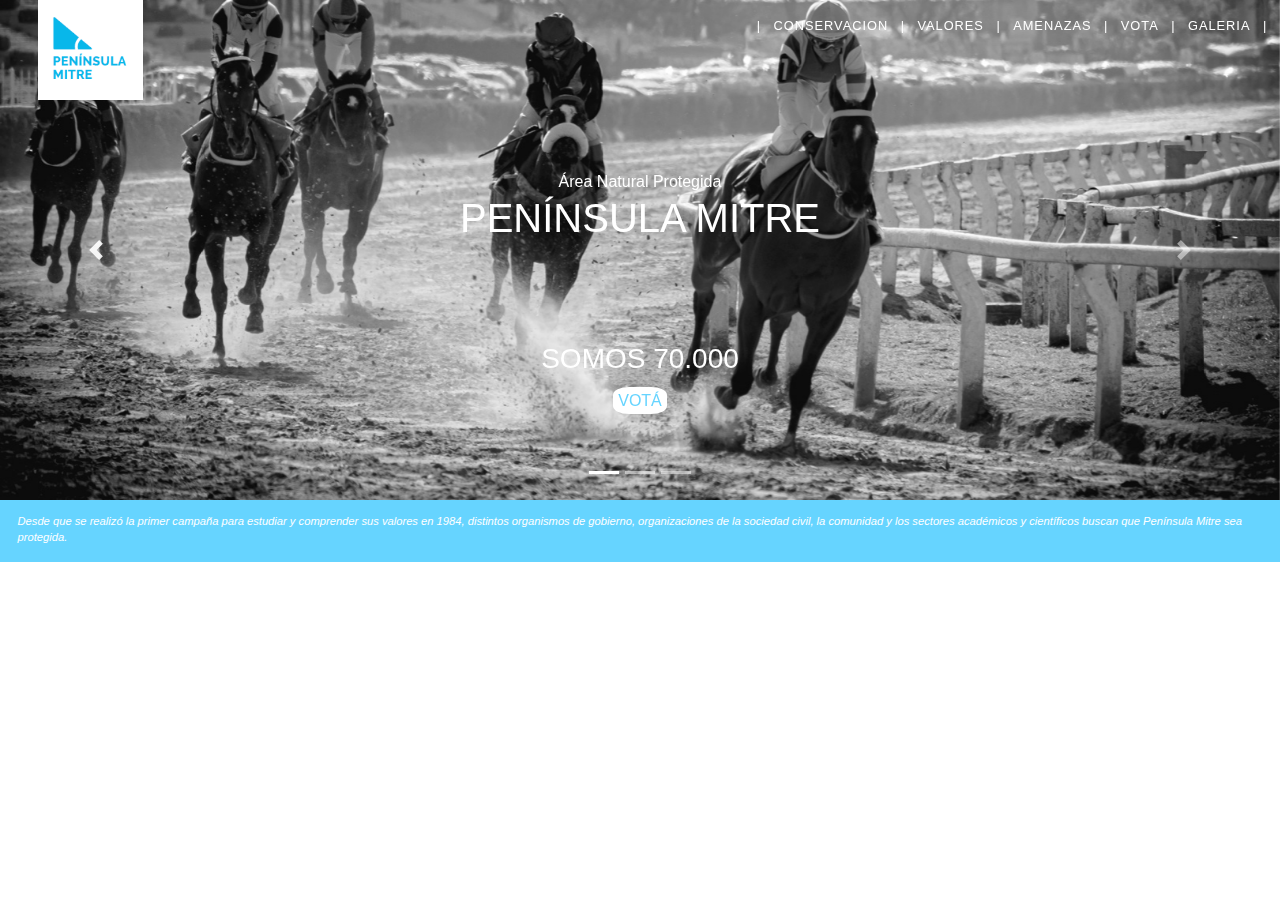
<file: docs/index.html>
<!doctype html>
<html lang="en">

<head>
	<!-- Required meta tags -->
	<meta charset="utf-8">
	<meta name="viewport" content="width=device-width, initial-scale=1, shrink-to-fit=no">

	<!-- Bootstrap CSS -->
	<link rel="stylesheet" href="bootstrap-4.4.1-dist/css/bootstrap-grid.min.css">
	<link rel="stylesheet" href="bootstrap-4.4.1-dist/css/bootstrap.min.css">
	<link rel="stylesheet" href="styles.css">
	<title>Península Mitre</title>
</head>

<body>

	<!-- Menu -->
	<nav class="nav-links">
		<ul class="list-unstyled list-inline">
			<li class="list-inline-item"><a>|</a></li>
			<li class="list-inline-item"><a href="#conservacion">Conservacion</a></li>
			<li class="list-inline-item"><a>|</a></li>
			<li class="list-inline-item"><a href="#valores">Valores</a></li>
			<li class="list-inline-item"><a>|</a></li>
			<li class="list-inline-item"><a href="#amenazas">Amenazas</a></li>
			<li class="list-inline-item"><a>|</a></li>
			<li class="list-inline-item"><a href="#vota">Vota</a></li>
			<li class="list-inline-item"><a>|</a></li>
			<li class="list-inline-item"><a href="#galeria">Galeria</a></li>
			<li class="list-inline-item"><a>|</a></li>
		</ul>
	</nav>

	<img class="logo-pen" src="public/images/logo_peninsula.PNG" alt="">

	<!-- Secciones -->

	<!-- 
		<div id="conservacion"></div>
		<div id="valores"></div>
		<div id="Amenazas"></div>
		<div id="vota"></div>
		<div id="galeria"></div> 
	-->


	<div class="carousel-section">

		<div class="row">
			<div class="col-sm-12">
				<div class="titulo">
					<div class="dashed">
						<span>Área Natural Protegida</span>
					</div>
					<h1>PENÍNSULA MITRE</h1>
					<h3 class="votos">Somos 70.000</h3>
					<h4 class="vota">
						<a href="https://www.change.org/p/conservemos-pen%C3%ADnsula-mitre-que-sea-%C3%A1rea-natural-
							protegida-gobiernotdf-monica-urquiza-federicobilota-legismmartinez-pablovillegas19" target="_blank">
							VOTÁ
						</a>
					</h4>
				</div>

				<!-- Carousel -->

				<div id="carouselExampleIndicators" class="carousel slide" data-ride="carousel">
					<ol class="carousel-indicators">
						<li data-target="#carouselExampleIndicators" data-slide-to="0" class="active"></li>
						<li data-target="#carouselExampleIndicators" data-slide-to="1"></li>
						<li data-target="#carouselExampleIndicators" data-slide-to="2"></li>
					</ol>
					<div class="carousel-inner">
						<div class="carousel-item active">
							<img class="d-block w-100" src="public/images/_DSC4484.jpg" alt="First slide">
						</div>
						<div class="carousel-item">
							<img class="d-block w-100" src="public/images/_DSC8709.jpg" alt="Second slide">
						</div>
						<div class="carousel-item">
							<img class="d-block w-100" src="public/images/DSC_4727.jpg" alt="Third slide">
						</div>
					</div>
					<a class="carousel-control-prev" href="#carouselExampleIndicators" role="button" data-slide="prev">
						<span class="carousel-control-prev-icon" aria-hidden="true"></span>
						<span class="sr-only">Previous</span>
					</a>
					<a class="carousel-control-next" href="#carouselExampleIndicators" role="button" data-slide="next">
						<span class="carousel-control-next-icon" aria-hidden="true"></span>
						<span class="sr-only">Next</span>
					</a>
				</div>
			</div>
		</div>
	</div>
	<div class="container-fluid">
		<div class="row">
			<div class="col-sm-12 carousel-foot">
				<p>Desde que se realizó la primer campaña para estudiar y comprender sus valores en 1984, distintos
					organismos de gobierno, organizaciones de la sociedad civil,
					la comunidad y los sectores académicos y científicos buscan que Península Mitre sea protegida.
				</p>
			</div>
		</div>
	</div>


	<!-- Optional JavaScript -->

	<!-- jQuery first, then Popper.js, then Bootstrap JS -->
	<script src="https://code.jquery.com/jquery-3.3.1.slim.min.js"
		integrity="sha384-q8i/X+965DzO0rT7abK41JStQIAqVgRVzpbzo5smXKp4YfRvH+8abtTE1Pi6jizo" crossorigin="anonymous">
	</script>
	<script src="https://cdnjs.cloudflare.com/ajax/libs/popper.js/1.14.7/umd/popper.min.js"
		integrity="sha384-UO2eT0CpHqdSJQ6hJty5KVphtPhzWj9WO1clHTMGa3JDZwrnQq4sF86dIHNDz0W1" crossorigin="anonymous">
	</script>
	<script src="bootstrap-4.4.1-dist/js/bootstrap.min.js"></script>
</body>

</html>
</file>
<file: docs/styles.css>
/* 
.container-fluid {
    background-color: purple;
    height: 5rem;
}

.row{
    background-color: white;
    height: 2rem;
}

[class*="col-"] {
    background-color: #00c3aa;  
    height: 4.2rem;
    border: 2px solid rgba(0,0,0,0.3)
}  */

/*bootstrap lo de arriba*/

.nav-links{
    position: absolute;
    z-index:9;
    right: 1%;
    margin-top: 1%;     
}
.nav-links a{
    text-decoration: none;
    color: white;
    font-size: 0.8rem;
    /* font-weight: bold; */
    text-transform: uppercase;
    letter-spacing: 1px;
 
}

.votos {
    margin-top: 20%;
    text-transform: uppercase;
}


.carousel-item {
    height: 500px;
  }
  
  .carousel-item img {
      position: absolute;
      top: -300px;
      left: 0;
      min-height: 0px;
  }

  .carousel-section{
      position: relative;
  }

 .titulo{
     position: absolute;
     z-index:9;
     height: 100px;
     width: 500px;
     left: 50%;
     margin-left: -250px;
     top: 50%;
     margin-top: -80px;
     color: white;
     text-align: center;

 }

 .carousel-foot{
     background-color: rgb(102, 212, 255);
     color: white;
 }

 .carousel-foot p{
    margin-top: 1%;
    margin-left: 0.2%;
    font-size: 0.7rem;
    font-style: italic;
}

.logo-pen{
    position: absolute;
    z-index:9;
    margin-left: 3%;
    height: 100px;
}

.vota{
    margin-top: 1%;
}

.vota a{
    background-color: white;
    color: rgb(102, 212, 255);
    border-radius: 30%;
    padding: 1%;
    font-size: 1rem;
    text-decoration: none;   
}
</file>
